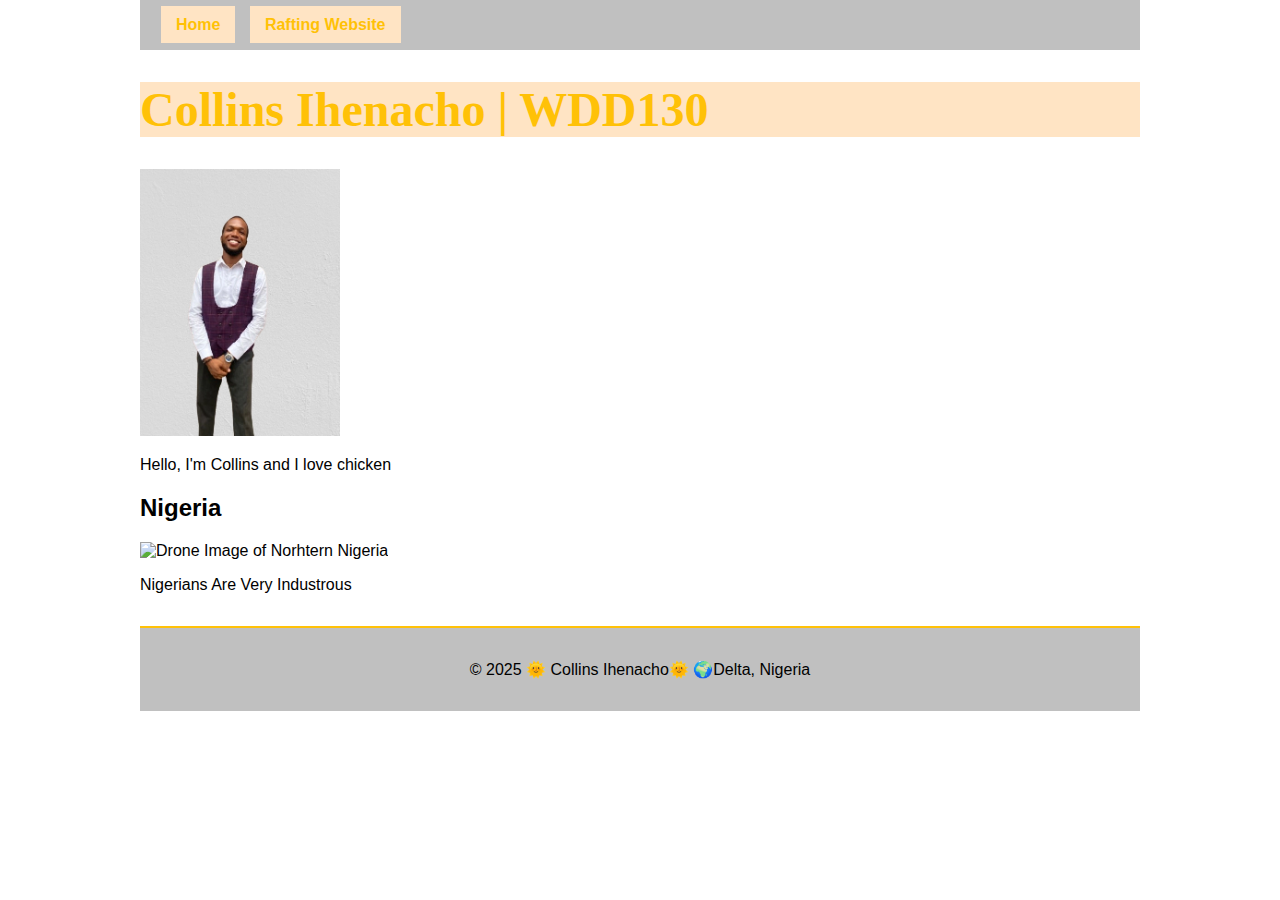
<file: index.html>
<!DOCTYPE html>
<html lang="en-us">
    <head>
        <meta charset="utf-8">
        <meta name="viewport" content="width=device-width,initial-scale=1.0">
        <title>Collins Ihenacho | WDD130</title>
        <meta name="description" content="This Home Page Is For Learning About Html and css">
        <meta name="author" content="Collins Ihenacho">
        <link  rel="stylesheet" href="styles/styles.css">
    </head>    
    <body>
      <header>
        <nav>
          <a href="#">Home</a>
          <a href="wwr/">Rafting Website</a>
        </nav>
      </header>  
      <main>
        <h1>Collins Ihenacho | WDD130</h1>
        <img src="images/profile.webp" alt="Hello, I'm Collins Ihenacho" width="200">
        <p>Hello, I'm Collins and I love chicken</p>
      </main>
      <aside>
        <h2> Nigeria</h2>
        <img alt="Drone Image of Norhtern Nigeria">
        <p>Nigerians Are Very Industrous</p>
      </aside>
      <footer>
        <p>© 2025 🌞 Collins Ihenacho🌞 🌍Delta, Nigeria</p>
      </footer>    
    </body>
</html>
</file>
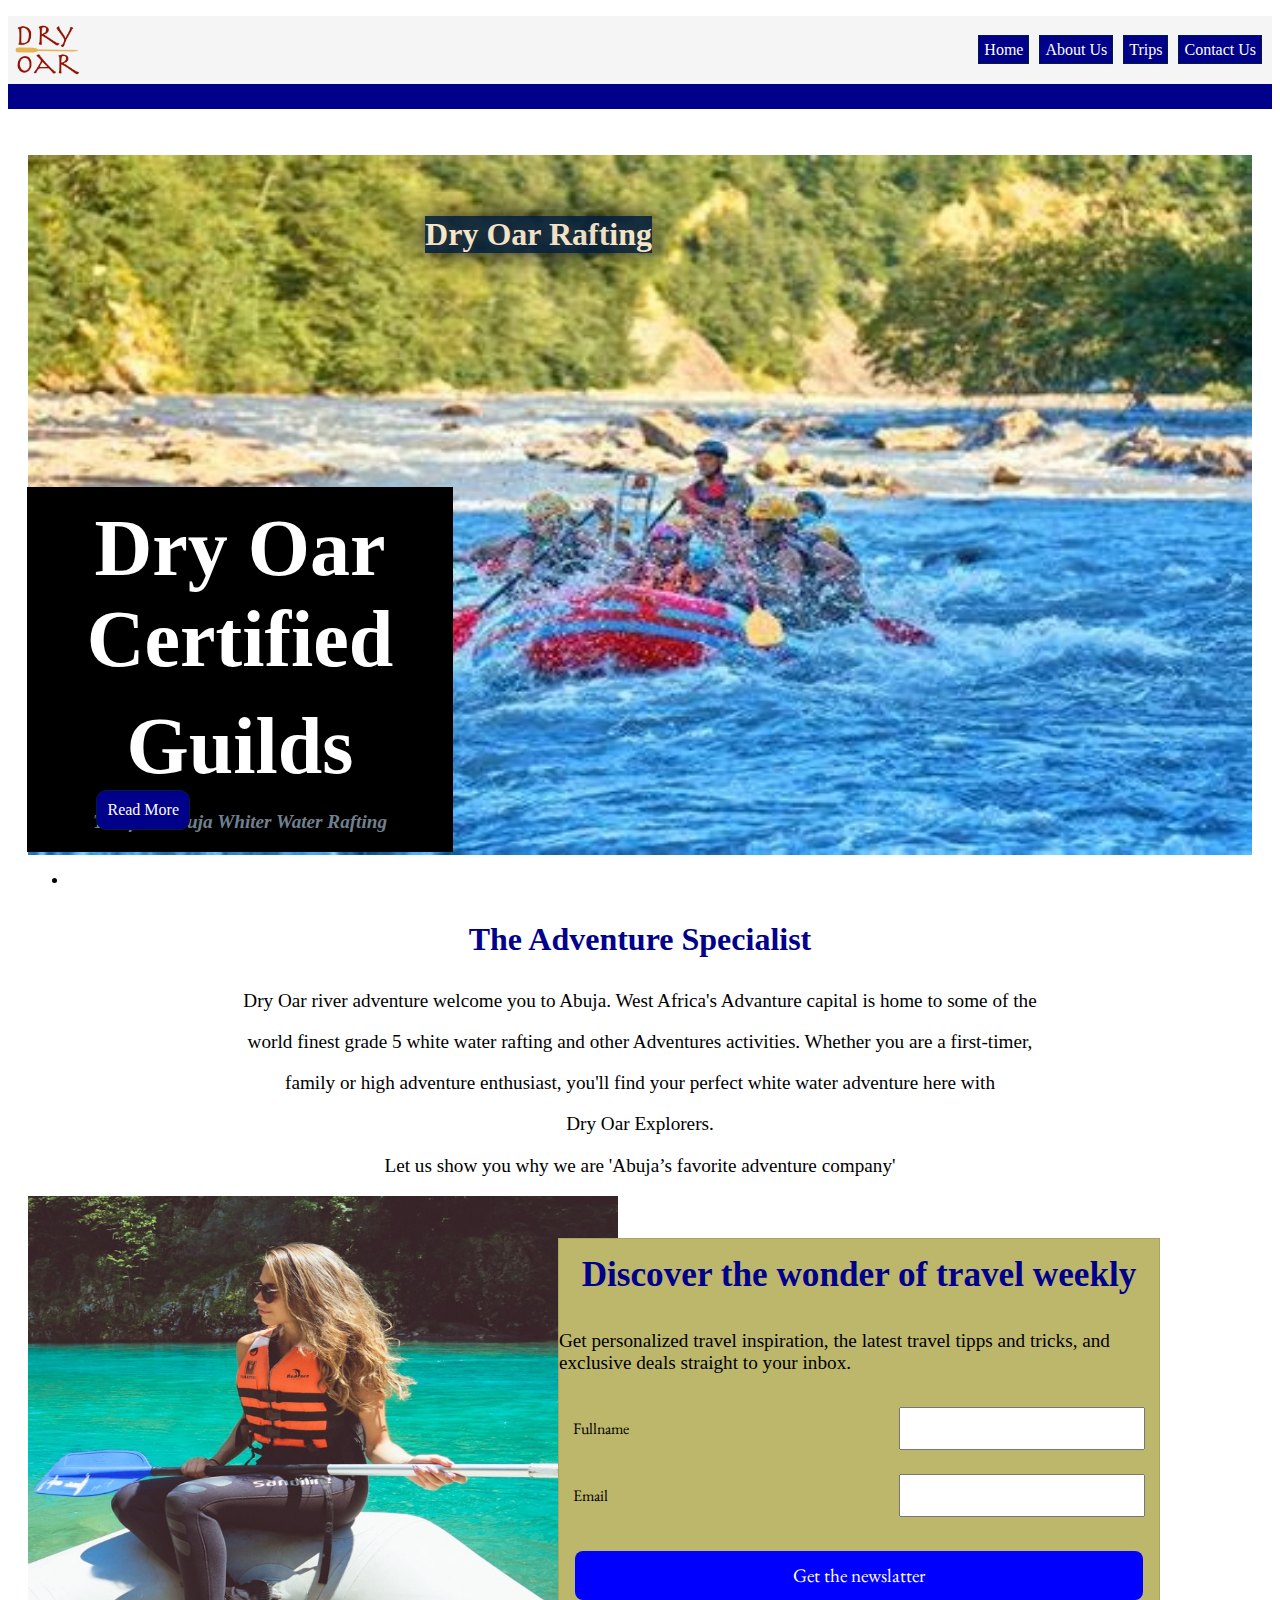
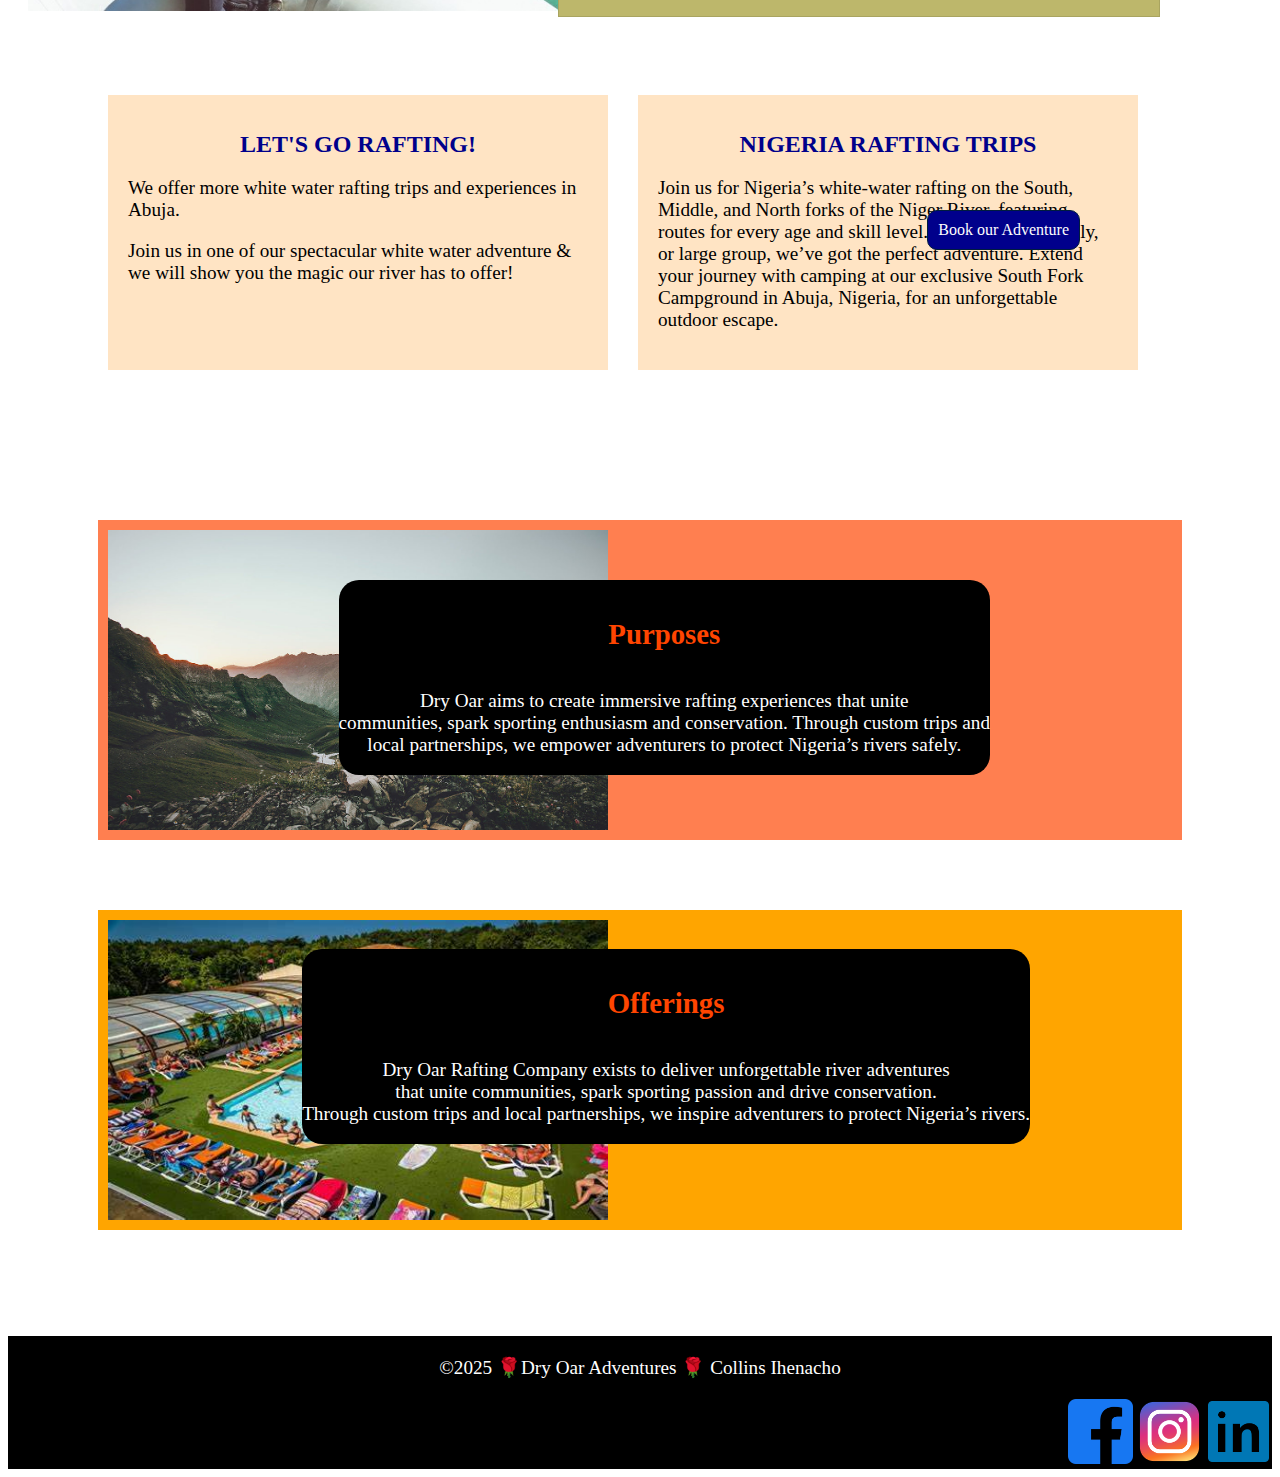
<file: wwr/index.html>
<!DOCTYPE html>
<html lang="en">
<head>
    <meta charset="utf-8">
    <meta name="viewport" content="width=device-width,initial-scale=1.0">
    <title>Collins Ihenacho | Home Page</title>
    <meta name="description" content="A White Water Rafting Home Page">
    <meta name="author" content="Collins Ihenacho">
    <link rel="stylesheet" href="styles/rafting.css">

        <link rel="preconnect" href="https://fonts.googleapis.com">
        <link rel="preconnect" href="https://fonts.gstatic.com" crossorigin>
        <link href="https://fonts.googleapis.com/css2?family=EB+Garamond:ital,wght@0,400..800;1,400..800&family=Roboto:ital,wght@0,100;0,300;0,400;0,500;0,700;0,900;1,100;1,300;1,400;1,500;1,700;1,900&display=swap" rel="stylesheet">
</head>
<body>
    <header>
        <img src="images/waterraftinglogo.webp" width="70" alt="logo">
        <nav>
            <ul class="navigation">
                <li><a href="https://collinsihenacho.github.io/wdd130/wwr/index.html">Home</a></li>
			    <li><a href="https://collinsihenacho.github.io/wdd130/wwr/about.html">About Us</a></li>
			    <li><a href="https://collinsihenacho.gihub.io/wwd130/wwr/trips.html">Trips</a></li>
			    <li><a href="https://collinsihenacho.github.io/wdd130/wwr/contact.html">Contact Us</a></li>
                </ul>  
        </nav>
    </header>
    <main>
        <div class="hero">
            <img src="images/image6.webp" height="10" alt="">
            <h1>Dry Oar Rafting</h1>
        </div>
        <div class="nile">
            <h2>Dry Oar Certified</h2>
            <h2>Guilds</h2>
            <p><b><i>The first Abuja Whiter Water Rafting</i></b></p>
        </div>
            <ul class="navigation3">
                <li><a href="#">Read More</a></li>
            </ul>
        <section>
            <div class="newslatter">
                <h3>The Adventure Specialist</h3>
                <p>Dry Oar river adventure welcome you to Abuja. West Africa's Advanture capital is home to some of the</p>
                <p>world finest grade 5 white water rafting and other Adventures activities. Whether you are a first-timer,</p>
                <p> family or high adventure enthusiast, you'll find your perfect white water adventure here with</p>
                <p>Dry Oar Explorers.</p>
                <p>Let us show you why we are 'Abuja’s favorite adventure company'</p>
            </div>
        </section>
        <img src="images/txofpc1e.png" width="590" height="415" alt="pic">
        <div class="form">
        <form>
            <h2>Discover the wonder of travel weekly</h2>
            <p>Get personalized travel inspiration, the latest travel tipps and tricks, and exclusive deals straight to your inbox.</p>
            <fieldset>
                <div class="form-item column">
                <label for="fullname">Fullname</label>
                <input type="text" id="fullname" name="fullname">
                </div>
                <div class="form-item column">
                <label for="usermail">Email</label>
                <input type="email" id="usermail" name="usermail">
                </div>
            </fieldset>
            <button type="submit">Get the newslatter</button>
        </form>
    </div> 
        <div class="grid-container">
            <div class="grid-item"><h2>LET'S GO RAFTING!</h2>
                <P>We offer more white water rafting trips and experiences in Abuja.</P>
                <p>Join us in one of our spectacular white water adventure & we will show you the magic our river has to offer!</p></div>
           
            <div class="grid-item"><h2>NIGERIA RAFTING TRIPS</h2>
            <P>Join us for Nigeria’s white‑water rafting on the South, Middle, and North forks of the Niger River, featuring routes for every age and skill level.
                Whether solo, family, or large group, we’ve got the perfect adventure.
                Extend your journey with camping at our exclusive South Fork Campground in Abuja, Nigeria, for an unforgettable outdoor escape.
            </P></div>
        </div>
         <ul class="navigation2">
                <li><a href="https://collinsihenacho.github.io/wdd130/wwr/trips.html">Book our Adventure</a></li>
         </ul>
         <div class="grid-container2">
        <img src="images/1.jpg" width="500" height="300" alt="pic">
         </div>
           <div class="purposes">
            <h4>Purposes</h4>
            <p>Dry Oar aims to create immersive rafting experiences that unite <br>
                communities, spark sporting enthusiasm and conservation. Through custom trips and<br>
                local partnerships, we empower adventurers to protect Nigeria’s rivers safely.</p>
           </div>
            <div class="offerings">
            <h4>Offerings</h4>
            <p>Dry Oar Rafting Company exists to deliver unforgettable river adventures<br>
                that unite communities, spark sporting passion and drive conservation.<br>
                Through custom trips and local partnerships, we inspire adventurers to protect Nigeria’s rivers.</p>
            </div>
               
            <div class="grid-container3">
            <img src="images/2.jpeg" width="500" height="300" alt="pic">
            </div>
    </main>
    <footer>
        <p class="footer-p">©2025 🌹Dry Oar Adventures 🌹 Collins Ihenacho</p>
        <nav class="sociallinks">
              <a href="https://facebook.com/" target="_blank">
                   <img src="images/facebook.webp" alt="Facebook"></a>
              <a href="https://instagram.com" target="_blank">
                   <img src="images/instagram.webp" alt="Twitter"></a>
            <a href="https://linkedin.com" target="_blank">
                   <img src="images/linkedin.webp" alt="linkedin"></a>
        </nav>
  </footer>
</body>
</html>
</file>
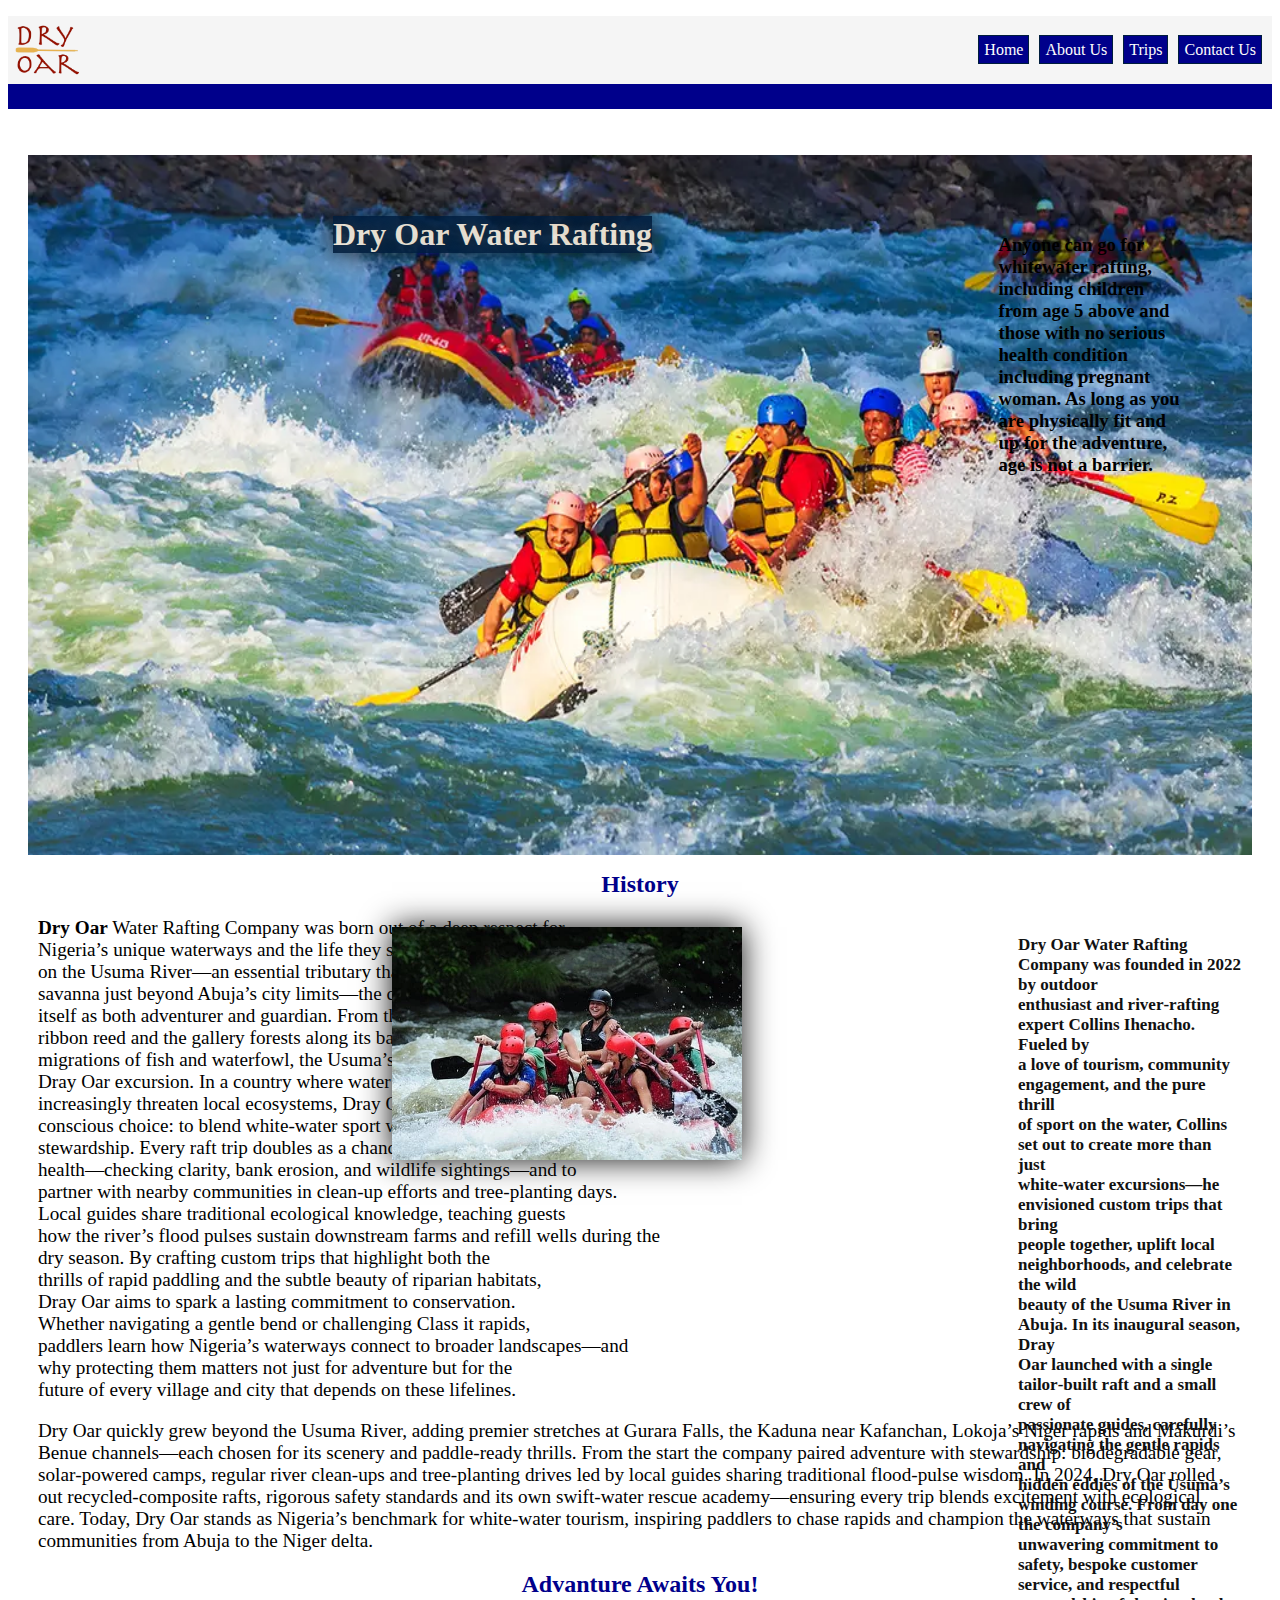
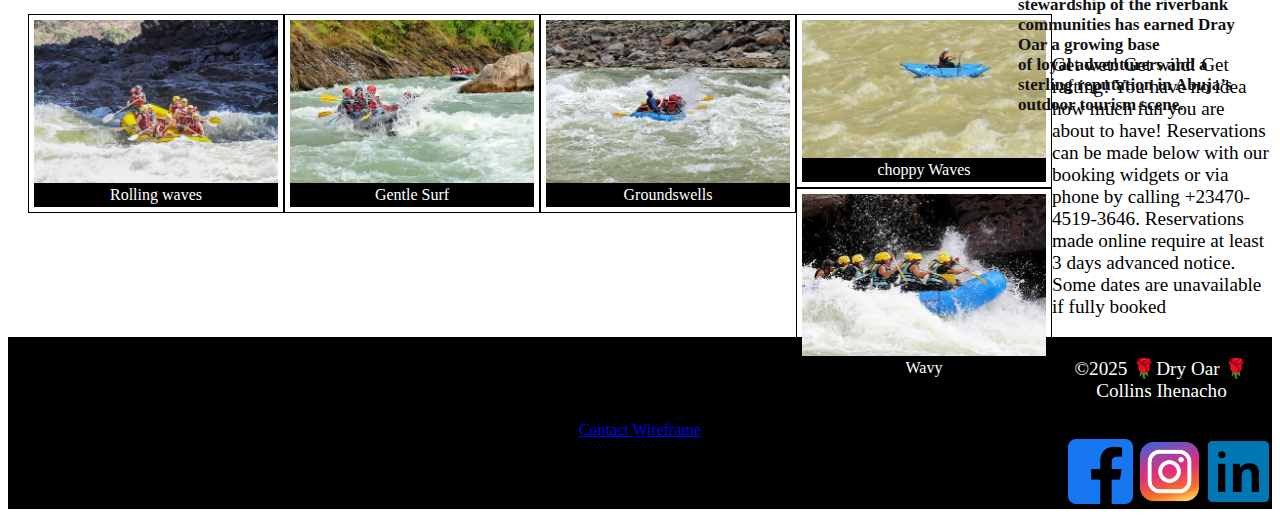
<file: wwr/about.html>
<!DOCTYPE html> 
    <html lang="en-US">
    
    <head>
        <meta charset="utf-8">
        <meta name="viewport" content="width=device-width,initial-scale=1.0">
        <title>Dry Oar Water Rafting | About Us></title>
        <meta name="description" content="A White Water Rafting homepage">
        <meta name="author" content="Collins Ihenacho">
        <link rel="stylesheet" href="styles/rafting.css">

        <link rel="preconnect" href="https://fonts.googleapis.com">
        <link rel="preconnect" href="https://fonts.gstatic.com" crossorigin>
        <link href="https://fonts.googleapis.com/css2?family=EB+Garamond:ital,wght@0,400..800;1,400..800&family=Roboto:ital,wght@0,100;0,300;0,400;0,500;0,700;0,900;1,100;1,300;1,400;1,500;1,700;1,900&display=swap" rel="stylesheet">
    
    </head>
    <body>
    <header>
        <img src="images/waterraftinglogo.webp" width="70" alt="logo">
        <nav>
            <ul class="navigation">
                <li><a href="https://collinsihenacho.github.io/wdd130/wwr/index.html">Home</a></li>
			    <li><a href="https://collinsihenacho.github.io/wdd130/wwr/about.html">About Us</a></li>
			    <li><a href="https://collinsihenacho.github.io/wdd130/wwr/trips.html">Trips</a></li>
			    <li><a href="https://collinsihenacho.github.io/wdd130/wwr/contact.html">Contact Us</a></li>
                </ul>
        </nav>
    </header>
    <main>
        <div class="hero">
            <img src="images/hero.webp" alt="">
            <h1>Dry Oar Water Rafting</h1>
            <article>
                <h3><b>Anyone can go for whitewater rafting, including children from age 5 above
                    and those with no serious health condition including pregnant woman.
                    As long as you are physically fit and up for the adventure, age is not a barrier.</b></h3>
            </article>
        </div>
        <section>
            <h2>History</h2> 
            <div class="history">
                
            <p><b>Dry Oar</b> Water Rafting Company was born out of a deep respect for<br>
                 Nigeria’s unique waterways and the life they support. Launched in 2022<br>
                on the Usuma River—an essential tributary that winds through the Guinea <br>
                savanna just beyond Abuja’s city limits—the company has always seen <br>itself
                as both adventurer and guardian. From the rustling stands of <br>ribbon reed and
                the gallery forests along its banks to the seasonal <br>migrations of fish and
                waterfowl, the Usuma’s rhythms define every <br>Dray Oar excursion. In a country
                where water scarcity and pollution<br> increasingly threaten local ecosystems,
                Dray Oar’s founders made a<br> conscious choice: to blend white‑water sport with
                environmental<br> stewardship. Every raft trip doubles as a chance to monitor river<br>
                health—checking clarity, bank erosion, and wildlife sightings—and to<br> partner with
                nearby communities in clean‑up efforts and tree‑planting days.<br> Local guides share 
                traditional ecological knowledge, teaching guests<br> how the river’s flood pulses sustain
                downstream farms and refill wells during the<br> dry season. By crafting custom trips that highlight both the <br>
                thrills of rapid paddling and the subtle beauty of riparian habitats,<br> Dray Oar aims to spark a lasting commitment to conservation. <br>
                Whether navigating a gentle bend or challenging Class it rapids,<br> paddlers learn how Nigeria’s waterways connect to broader landscapes—and <br>
                why protecting them matters not just for adventure but for the <br>future of every village and city that depends on these lifelines.
                 </p>
                <img src="images/image7.webp" alt="heros" width="350">
            <h3> Dry Oar Water Rafting Company was founded in 2022 by outdoor<br>
                enthusiast and river‑rafting expert Collins Ihenacho. Fueled by<br>
                a love of tourism, community engagement, and the pure thrill<br>
                of sport on the water, Collins set out to create more than just<br>
                white‑water excursions—he envisioned custom trips that bring<br>
                people together, uplift local neighborhoods, and celebrate the wild<br>
                beauty of the Usuma River in Abuja. In its inaugural season, Dray<br>
                Oar launched with a single tailor‑built raft and a small crew of<br>
                passionate guides, carefully navigating the gentle rapids and<br>
                hidden eddies of the Usuma’s winding course. From day one the company’s<br>
                unwavering commitment to safety, bespoke customer service, and respectful<br>
                stewardship of the riverbank communities has earned Dray Oar a growing base<br>
                of loyal adventurers and a sterling reputation in Abuja’s outdoor tourism scene.</h3>

            <p> Dry Oar quickly grew beyond the Usuma River, adding premier stretches at Gurara Falls, the Kaduna near Kafanchan, Lokoja’s Niger rapids and Makurdi’s Benue channels—each chosen for its scenery and paddle‑ready thrills.
                From the start the company paired adventure with stewardship: biodegradable gear, solar‑powered camps, regular river clean‑ups and tree‑planting drives led by local guides sharing traditional flood‑pulse wisdom. In 2024, 
                Dry Oar rolled out recycled‑composite rafts, rigorous safety standards and its own swift‑water rescue academy—ensuring every trip blends excitement with ecological care.
                Today, Dry Oar stands as Nigeria’s benchmark for white‑water tourism, inspiring paddlers to chase rapids and champion the waterways that sustain communities from Abuja to the Niger delta.</p>   
            </div>
        </section>
        <section>
            <h2>Advanture Awaits You!</h2>
            <figure>
                <img src="images/sectionimage1.webp"  alt="" >
                <figcaption>Rolling waves</figcaption>
              </figure>
              <figure>
                <img src="images/sectionimage2.webp" alt="" >
                <figcaption>Gentle Surf</figcaption>
              </figure>
              <figure>
                <img src="images/sectionimage3.webp"  alt="" >
                <figcaption>Groundswells</figcaption>
              </figure>
              <figure>
                <img src="images/sectionimage4.webp"  alt="" >
                <figcaption>choppy Waves</figcaption>
              </figure>
              <figure>
                <img src="images/sectionimage5.webp"  alt="" >
                <figcaption>Wavy</figcaption>
              </figure>
        </section>
    </main>
       <p>Get wet! Get wild! Get rafting! You have no idea how much fun you are about to have!
        Reservations can be made below with our booking widgets or via phone by calling +23470-4519-3646.
        Reservations made online require at least 3 days advanced notice. 
        Some dates are unavailable if fully booked</p>
    <footer>
        <p class="footer-p">©2025 🌹Dry Oar 🌹 Collins Ihenacho</p>
        <a class="footer-menu" href=" ">Contact Wireframe</a>
        <nav class="sociallinks">
              <a href="https://facebook.com/" target="_blank">
                   <img src="images/facebook.webp" alt="Facebook"></a>
              <a href="https://instagram.com" target="_blank">
                   <img src="images/instagram.webp" alt="Twitter"></a>
            <a href="https://linkedin.com" target="_blank">
                   <img src="images/linkedin.webp" alt="linkedin"></a>
        </nav>
  </footer>
    </body>
    </html>
</file>
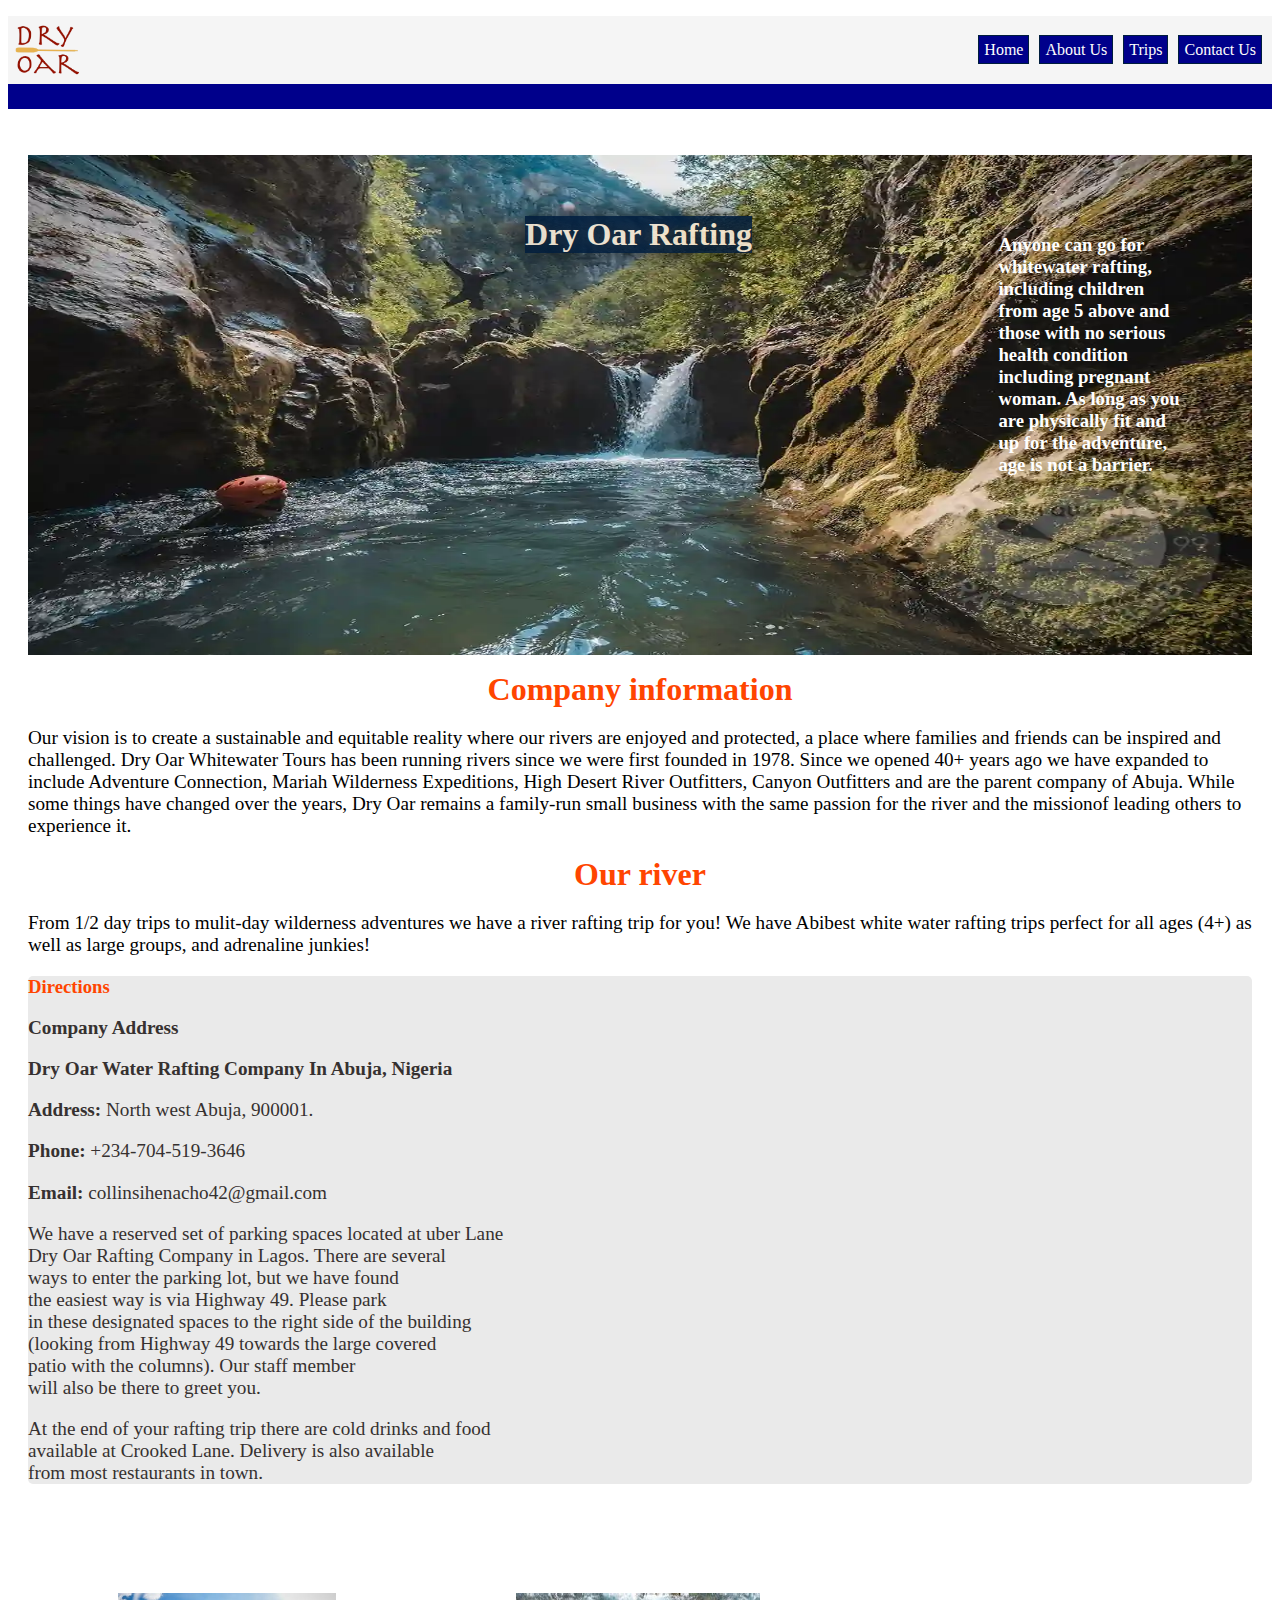
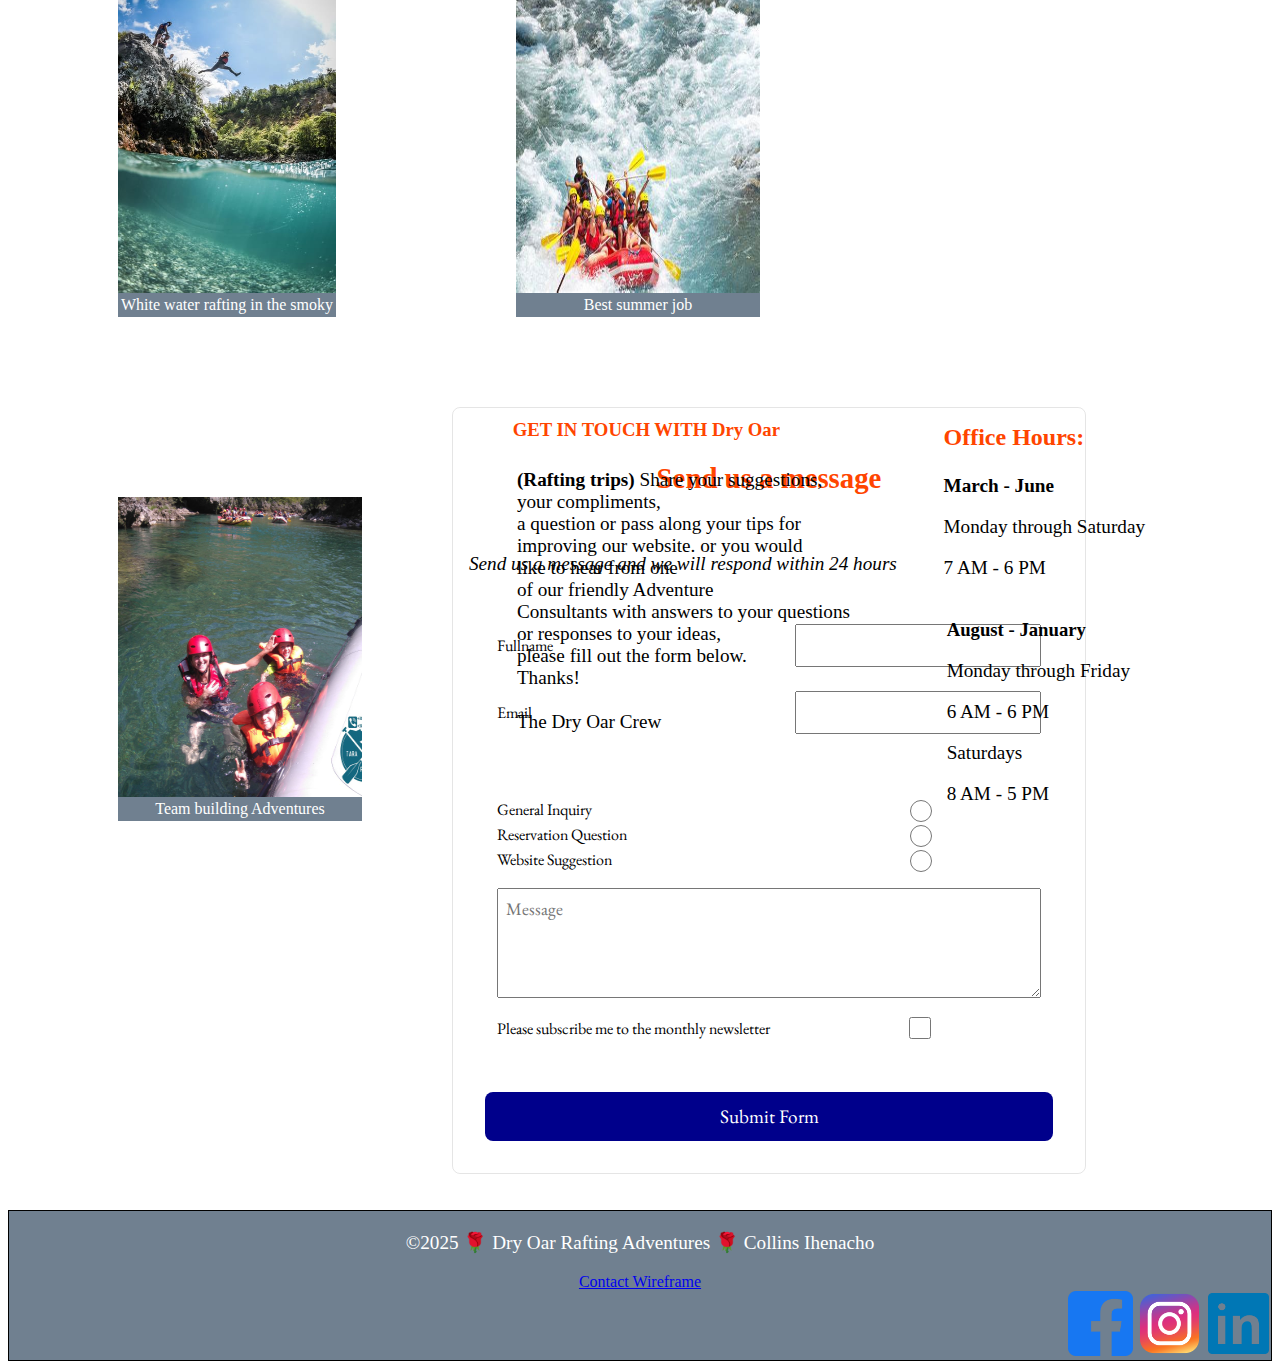
<file: wwr/contact.html>
<!DOCTYPE html> 
    <html lang="en-US">
    
    <head>
        <meta charset="utf-8">
        <meta name="viewport" content="width=device-width,initial-scale=1.0">
        <title>Dry Oar water rafting| Contact Us</title>
        <meta name="description" content="Contact Dray Oar Water Rafting for custom trips, group bookings, and river‑adventure inquiries.">
        <meta name="author" content="Collins Ihenacho">
        <link rel="stylesheet" href="styles/contact.css">

        <link rel="preconnect" href="https://fonts.googleapis.com">
        <link rel="preconnect" href="https://fonts.gstatic.com" crossorigin>
        <link href="https://fonts.googleapis.com/css2?family=EB+Garamond:ital,wght@0,400..800;1,400..800&family=Roboto:ital,wght@0,100;0,300;0,400;0,500;0,700;0,900;1,100;1,300;1,400;1,500;1,700;1,900&display=swap" rel="stylesheet">
    
    </head>
    <body>
    <header>
        <img src="images/waterraftinglogo.webp" width="70" alt="logo">
        <nav>
            <ul class="navigation">
                <li><a href="https://collinsihenacho.github.io/wdd130/wwr/index.html">Home</a></li>
			    <li><a href="https://collinsihenacho.github.io/wdd130/wwr/about.html">About Us</a></li>
			    <li><a href="https://collinsihenacho.github.io/wdd130/wwr/trips.html">Trips</a></li>
			    <li><a href="https://collinsihenacho.github.io/wdd130/wwr/contact.html">Contact Us</a></li>
                </ul>
        </nav>
    </header>
    <main>
        <div class="hero">
            <img src="images/image3.webp" alt="">
            <h1>Dry Oar Rafting</h1>
            <article>
                <h3><b>Anyone can go for whitewater rafting, including children from age 5 above
                    and those with no serious health condition including pregnant woman.
                    As long as you are physically fit and up for the adventure, age is not a barrier.</b></h3>
            </article>
        </div>
        
            <h2>Company information</h2>
            <p>Our vision is to create a sustainable and equitable reality where our rivers are enjoyed and protected,
                a place where families and friends can be inspired and challenged. Dry Oar Whitewater Tours has been
                running rivers since we were first founded in 1978. Since we opened 40+ years ago we have expanded to include
                Adventure Connection, Mariah Wilderness Expeditions, High Desert River Outfitters, Canyon Outfitters and are the
                parent company of Abuja. While some things have changed over the years, Dry Oar  remains
                a family-run small business with the same passion for the river and the missionof leading others to experience it.</p>
                <h2>Our river</h2>
            <p>From 1/2 day trips to mulit-day wilderness adventures we have a river
                rafting trip for you! We have Abibest white water rafting trips perfect for all ages (4+) as well as large groups,
                and adrenaline junkies!</p>
        
        <div class="address">
                <h3>Directions</h3>
                <p><b>Company Address</b></p>
                <p><b>Dry Oar Water Rafting Company In Abuja, Nigeria</b></p>
                <p><b>Address:</b>  North west Abuja, 900001.</p>
                <p><b>Phone:</b> +234-704-519-3646</p>
                <p><b>Email:</b> collinsihenacho42@gmail.com</p>
                <p>We have a reserved set of parking spaces located at uber Lane<br> Dry Oar Rafting  Company in Lagos.
                There are several<br> ways to enter the parking lot, but we have found<br> the easiest way is via
                Highway 49. Please park<br> in these designated spaces to the right side of the building <br>
                (looking from Highway 49 towards the large covered<br> patio with the columns). Our staff member<br>
                will also be there to greet you.</p>
                <p>At the end of your rafting trip there are cold drinks and food<br>
                 available at Crooked Lane. Delivery is also available<br> from most restaurants in town.</p>
        </div>
       <div class="map">
        <iframe src="https://www.google.com/maps/embed?pb=!1m18!1m12!1m3!1d3938.5771133716785!2d7.41771909024542!3d9.192563684704753!2m3!1f0!2f0!3f0!3m2!1i1024!2i768!4f13.1!3m3!1m2!1s0x104dde0d4064548b%3A0x56a2bd05e90968f8!2sUsuma%20Lower%20Dam!5e0!3m2!1sen!2sng!4v1745063562122!5m2!1sen!2sng" width="600" height="450" title="Dray Oar Location Map;" allowfullscreen="" loading="lazy" referrerpolicy="no-referrer-when-downgrade"></iframe>
       </div>
        <figure>
            <img src="images/imagea.jpg" alt="" height="300">
            <figcaption>White water rafting in the smoky</figcaption>
          </figure>
          <figure>
            <img src="images/image60.jpeg" alt="" height="300">
            <figcaption>Best summer job</figcaption>
          </figure>
          
          <figure>
            <img src="images/image.jpg" alt="" height="300">
            <figcaption>Team building Adventures</figcaption>
          </figure>
          <div class="dryoar">
            <h3>GET IN TOUCH WITH Dry Oar</h3>
            <p><b>(Rafting trips)</b>
            Share your suggestions, <br>your compliments,<br>
            a question or pass along your tips for<br>
            improving our website. or you would<br>
            like to hear from one <br>of our friendly Adventure<br>
            Consultants with answers to your questions<br>
            or responses to your ideas,<br> please fill out the form below.<br>
            Thanks!<br>  
            <br>The Dry Oar Crew<br></p>
            </div>

        <form>
            <h4>Send us a message</h4>
            <p><i>Send us a message and we will respond within 24 hours </i></p>
            <fieldset>
                <!--<legend>Contact Information</legend>-->
                <div class="form-item column2">
                <label for="fullname">Fullname</label>
                <input type="text" id="fullname" name="fullname">
                </div>
                <div class="form-item column2">
                <label for="usermail">Email</label>
                <input type="email" id="usermail" name="usermail">
                </div>
            </fieldset>
            <fieldset>
                <!--<legend>Questions</legend>-->
                <div class="form-item column1">
                <label for="generainquiry">General Inquiry</label>
                <input type="radio" id="generainquiry" name="generainquiry">
                <label for="reservationquestion">Reservation Question</label>
                <input type="radio" id="reservationquestion" name="reservationquestion">
                <label for="websitesuggestion">Website Suggestion</label>
                <input type="radio" id="websitesuggestion" name="websitesuggestion">
                </div>
                <textarea id="feedback" name="feedback" rows="4" placeholder="Message"></textarea>
                <div class="form-item column1">
                <label for="pet">Please subscribe me to the monthly newsletter</label>
                <input type="checkbox" id="pet" name="subscribe">
                </div>
            </fieldset>
            <button type="submit">Submit Form</button>
        </form>
         <div class="office">
            <h3>Office Hours:</h3>
            <p><b>March - June</b></p>
            <p>Monday through Saturday</p>
            <p>7 AM - 6 PM</p>
        </div>
        <div class="office2">
            <h3>August - January</h3>
            <p>Monday through Friday</p>
            <p>6 AM - 6 PM</p>
            <p>Saturdays</p>
            <p>8 AM - 5 PM</p>
        </div>
    </main>
    <footer>
        <p class="footer-p">©2025 🌹 Dry Oar Rafting Adventures 🌹 Collins Ihenacho</p>
        <a class="footer-menu" href="https://drive.google.com/file/d/1Iuk5HReRyLllczJS2pWfmBP3dOHvmK57/view?usp=sharing" target="_blank">Contact Wireframe</a>
        <nav class="sociallinks">
              <a href="https://facebook.com/" target="_blank">
                   <img src="images/facebook.webp" alt="Facebook"></a>
              <a href="https://instagram.com" target="_blank">
                   <img src="images/instagram.webp" alt="Twitter"></a>
            <a href="https://linkedin.com" target="_blank">
                   <img src="images/linkedin.webp" alt="linkedin"></a>
        </nav>
  </footer>
    </body>
    </html>
</file>
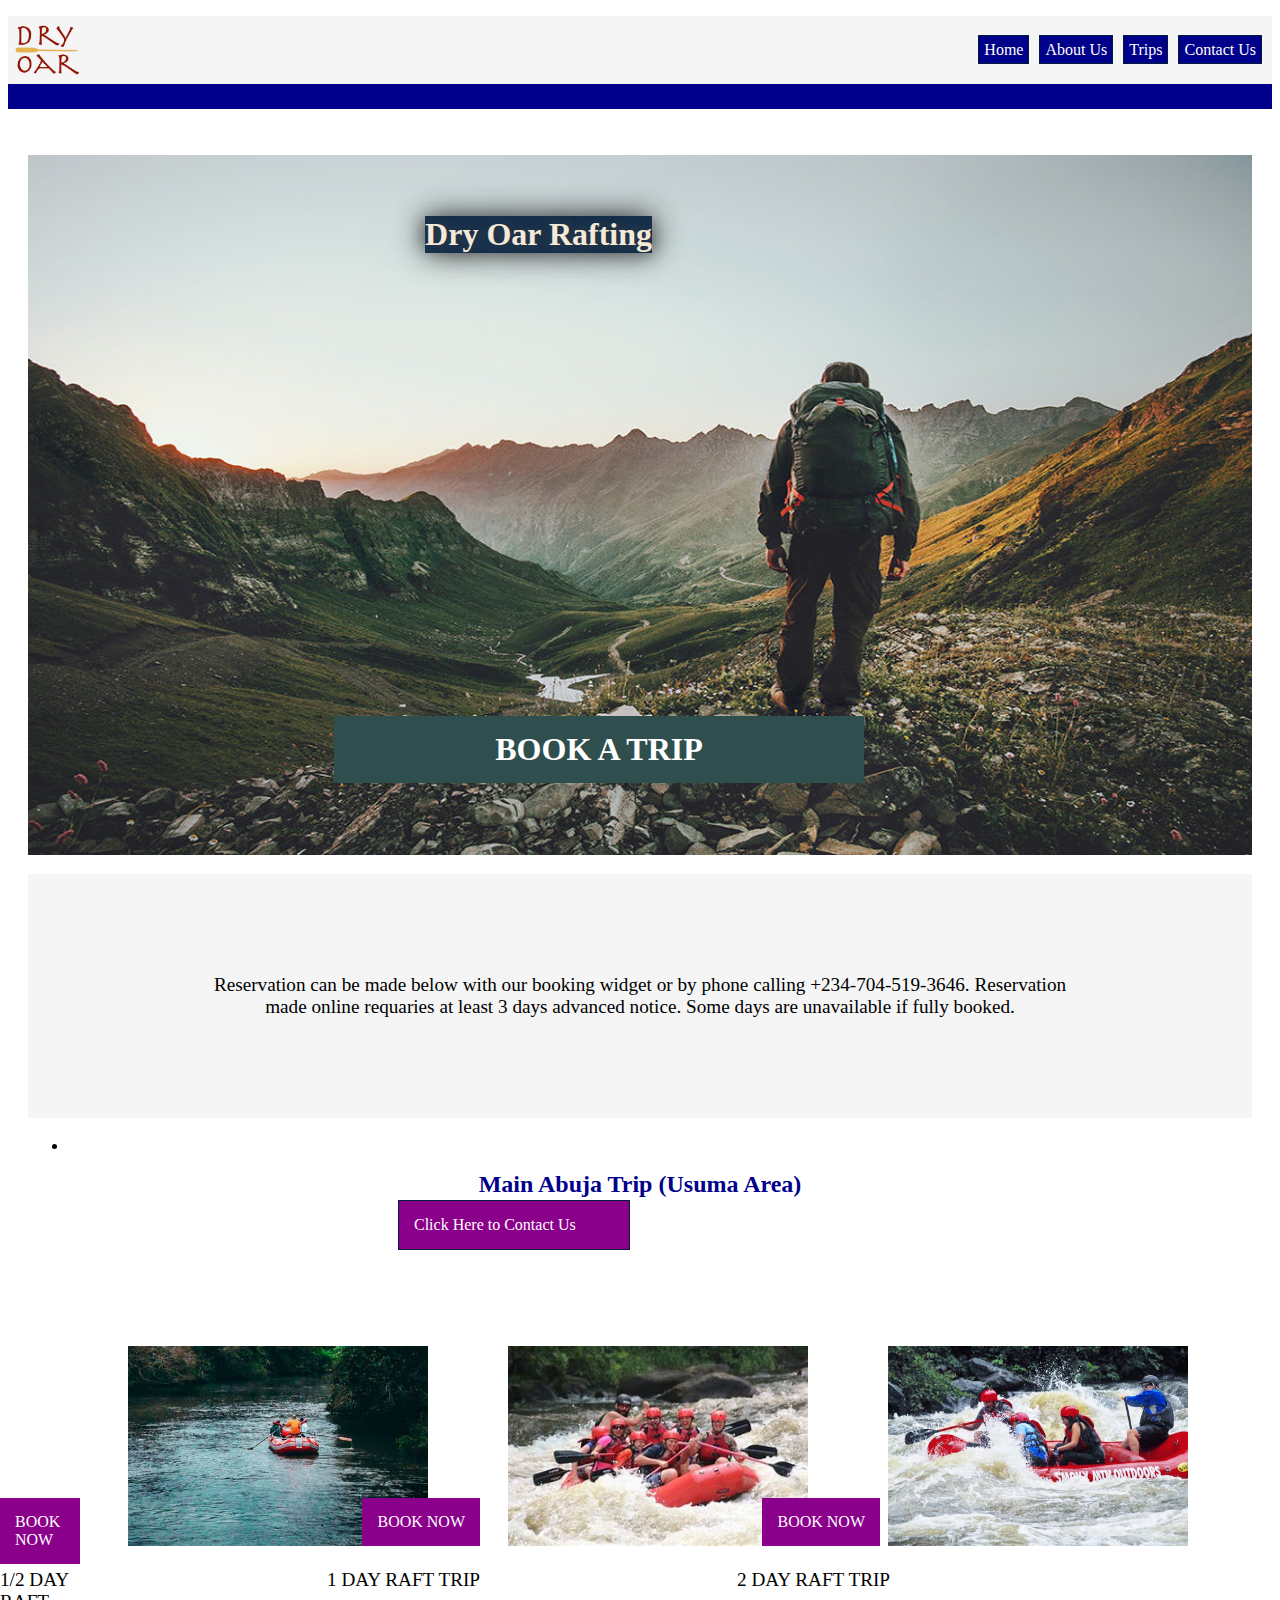
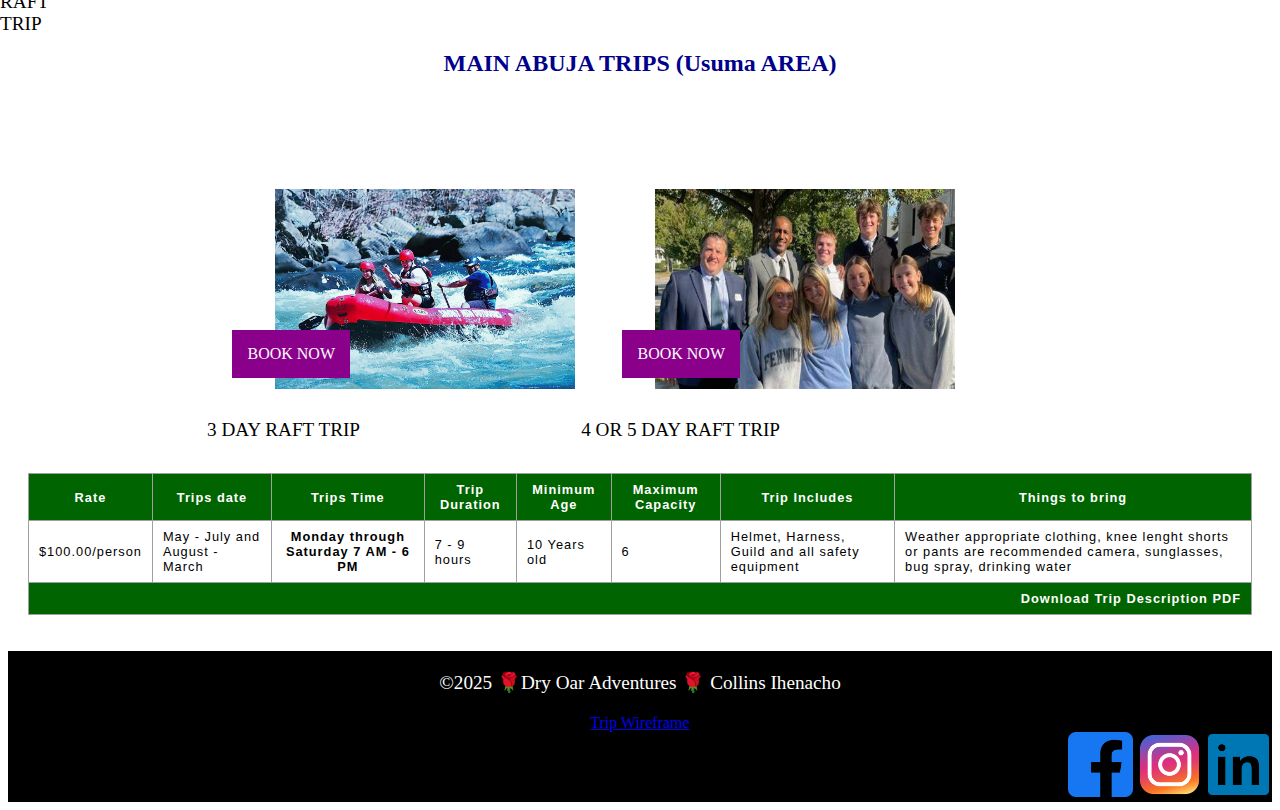
<file: wwr/trips.html>
<!DOCTYPE html>
<html lang="en">
<head>
    <meta charset="utf-8">
    <meta name="viewport" content="width=device-width,initial-scale=1.0">
    <title>Collins Ihenacho | trips Page</title>
    <meta name="description" content="A White Water Rafting Trips Page">
    <meta name="author" content="Collins Ihenacho">
    <link rel="stylesheet" href="styles/rafting.css">

        <link rel="preconnect" href="https://fonts.googleapis.com">
        <link rel="preconnect" href="https://fonts.gstatic.com" crossorigin>
        <link href="https://fonts.googleapis.com/css2?family=EB+Garamond:ital,wght@0,400..800;1,400..800&family=Roboto:ital,wght@0,100;0,300;0,400;0,500;0,700;0,900;1,100;1,300;1,400;1,500;1,700;1,900&display=swap" rel="stylesheet">
</head>
<body>
    <header>
        <img src="images/waterraftinglogo.webp" width="70" alt="logo">
        <nav>
            <ul class="navigation">
                <li><a href="https://collinsihenacho.github.io/wdd130/wwr/index.html">Home</a></li>
			    <li><a href="https://collinsihenacho.github.io/wdd130/wwr/about.html">About Us</a></li>
			    <li><a href="https://collinsihenacho.github.io/wdd130/wwr/trips.html">Trips</a></li>
			    <li><a href="https://collinsihenacho.github.io/wdd130/wwr/contact.html">Contact Us</a></li>
                </ul>
        </nav>
    </header>
    <main>
        <div class="hero">
            <img src="images/1.jpg" alt="">
            <h1>Dry Oar Rafting</h1>
        </div>
        <div class="trips">
            <h2><b>BOOK A TRIP</b></h2>
        </div>
        <div class="vation">
        <p>Reservation can be made below with our booking widget or by phone calling +234-704-519-3646. Reservation<br>
            made online requaries at least 3 days advanced notice. Some days are unavailable if fully booked.
        </p>
        </div>
            <ul class="navigation4">
                <li><a href="https://collinsihenacho.github.io/wdd130/wwr/contact.html">Click Here to Contact Us</a></li>
            </ul>
            <h2>Main Abuja Trip (Usuma Area)</h2>
            <div class="udu">
            <P>1/2 DAY RAFT TRIP</P>
            </div>
            <div class="udu2">
            <p>1 DAY RAFT TRIP</p>
            </div>
            <div class="udu3">
            <p>2 DAY RAFT TRIP</p>
            </div>
            <ul class="navigation5">
                <li><a href="#">BOOK NOW</a></li>
            </ul>
            <ul class="navigation6">
                <li><a href="#">BOOK NOW</a></li>
            </ul>
            <ul class="navigation7">
                <li><a href="#">BOOK NOW</a></li>
            </ul>
            <div class="grid-container4">
                <div class="grid-item4"><img src="images/day1.jpeg" width="300" height="200" alt="1"></div>
                <div class="grid-item4"><img src="images/day2.jpeg" width="300" height="200" alt=""></div>
                <div class="grid-item4"><img src="images/day3.jpg" width="300" height="200" alt=""></div>
            </div>
            <h2>MAIN ABUJA TRIPS (Usuma AREA)</h2>
            <div class="udu4">
                <p>3 DAY RAFT TRIP</p>
                </div>
                <div class="udu5">
                <p>4 OR 5 DAY RAFT TRIP</p>
                </div>
                <ul class="navigation8">
                    <li><a href="#">BOOK NOW</a></li>
                </ul>
                <ul class="navigation9">
                    <li><a href="#">BOOK NOW</a></li>
                </ul>
            <div class="grid-container5">
                <div class="grid-item5"><img src="images/day5.jpg" width="300" height="200" alt="1"></div>
                <div class="grid-item5"><img src="images/day4.jpeg" width="300" height="200" alt=""></div>
            </div>
            <table>
                    <thead>
                        <tr>
                            <th scope="col">Rate</th>
                            <th scope="col">Trips date</th>
                            <th scope="col">Trips Time</th>
                            <th scope="col">Trip Duration</th>
                            <th scope="col">Minimum Age</th>
                            <th scope="col">Maximum Capacity</th>
                            <th scope="col">Trip Includes</th>
                            <th scope="col">Things to bring</th>
                        </tr>
                    </thead>
                    <tbody>
                        <tr>
                            <td>$100.00/person</td>
                            <td>May - July and August - March</td>
                            <th rowspan="1">Monday through Saturday  7 AM - 6 PM</th>
                            <td>7 - 9 hours</td>
                            <td>10 Years old</td>
                            <td>6</td>
                            <td>Helmet, Harness, Guild and all safety equipment</td>
                            <td>Weather appropriate clothing, knee lenght shorts or pants are recommended
                                camera, sunglasses, bug spray, drinking water</td>
                        </tr>
                    </tbody>
                   <tfoot>
                        <tr>
                            <th scope="row" colspan="8">Download Trip Description PDF</th>
                        </tr>
                    </tfoot>
            </table>
    </main>
    <footer>
        <p class="footer-p">©2025 🌹Dry Oar Adventures 🌹 Collins Ihenacho</p>
        <a class="footer-menu" href="https://drive.google.com/file/d/1J3kzKuOV0VEbykCiPAd2oBTgUhQTLAMN/view?usp=sharing" target="_blank">Trip Wireframe</a>
        <nav class="sociallinks">
              <a href="https://facebook.com/" target="_blank">
                   <img src="images/facebook.webp" alt="Facebook"></a>
              <a href="https://instagram.com" target="_blank">
                   <img src="images/instagram.webp" alt="Twitter"></a>
            <a href="https://linkedin.com" target="_blank">
                   <img src="images/linkedin.webp" alt="linkedin"></a>
        </nav>
  </footer>
</body>
</html>
</file>
<file: styles/styles.css>
:root {
    --primary-color: #FFC107;
    --secondary-color: bisque;
    --text-color: #000000;
    --background-color: #C0C0C0;
}

body {
    font-family: 'Oswald', sans-serif;
    max-width: 1000px;
    margin: 0 auto;
    padding: 0;
    color: var(--text-color);
}

header {
    background-color: var(--background-color);
    padding: 1rem;
    display: flex;
    align-items: center;
    justify-content: space-between;
}
nav a {
    background-color: var(--secondary-color);
    color: var(--primary-color);
    text-decoration: none;
    padding: 10px 15px;
    margin: 0 5px;
    font-weight: bold;
}
h1 {
    background-color: var(--secondary-color);
    color: var(--primary-color);
    font-family: 'Bangers', cursive;
    font-size: 3rem;
}

.hero {
    position: relative;
}

.hero-img {
    width: 100%;
    display: block;
}

.hero h1 {
    position: absolute;
    top: 20%;
    left: 5%;
    color: #000;
}

.hero article {
    position: absolute;
    bottom: 10%;
    left: 5%;
    background-color: rgba(255, 255, 255, 0.9);
    padding: 1rem;
    max-width: 500px;
    box-shadow: 0 0 10px gray;
}

.hero article img {
    float: right;
    margin-left: 1rem;
    width: 100px;
}

section {
    padding: 1.5rem 1rem;
}

section h2 {
    color: var(--primary-color);
    font-family: 'Bangers', cursive;
    font-size: 2rem;
}

section img {
    width: 18%;
    margin: 1%;
    border: 1px solid var(--primary-color);
    box-shadow: 0 0 15px gray;
}

footer {
    margin-top: 2rem;
    padding: 1rem;
    background-color: var(--background-color);
    border-top: 2px solid var(--primary-color);
    text-align: center;
}

footer .sociallinks a {
    text-decoration: none;
    margin: 0 10px;
}

footer .sociallinks img {
    vertical-align: middle;
    border: none;
}
</file>
<file: wwr/styles/rafting.css>
:root {
    --heading-font: 'Roboto';
    --font-2: 'Time New Roman', serif;
    --paragraph-font: EB Garamond,'Roboto Slab', sans-serif;
    --heading-background: #f5f5f5;
    --footer-background: #708090;
    --secondary-color: #001D3D;
    --accent-2: #00008b;
    --accent-3: #ffffff;
    --padding: 20px;
    --border: 1px #000;
}
header {
	margin: 1rem auto;
	display: grid;
    grid-template-columns: 2fr auto;
    align-items: center;
    border-bottom: 25px solid var(--accent-2);
    max-width: 10000px;
    padding: 5px;
    background-color: var(--heading-background);
}

.nav {
    text-align: right;
}
.navigation {
    display: flex;
    list-style: none;
}
.navigation a {
    padding: 5px;
	text-decoration: solid;
    margin: 5px;
    border: 1px solid var(--secondary-color);
    background-color: var(--accent-2);
    color: #fdfdfd;
    justify-content: space-around;
    
}
main {
    width: auto;
	margin: 1rem auto;
	background-color: var(--heading-background-color);
	padding: var(--padding);
	border: var(--border);
}



.hero img {
    display: block;
    width: 100%;
    height: 700px;
}
.hero {
    margin: 10px auto;
    position: relative;
}

h1 {
	text-shadow: 0 0 15px #333;
	border-bottom: 1px solid var(--secondary-color);
    position: absolute;
    top: 40px;
    right: 600px;
    color: antiquewhite;
    background: var(--secondary-color);
    border: var(--border);
    box-shadow: 0 0 30px #111;
	opacity: 0.9;
}
article {
	position: absolute;
    top: 40px;
	right: 500px;
	padding: var(--padding);
    width: 15%;
    height: 10%;
    bottom: 25px;
	right: 50px;
    color: var var(--border);
    text-align: left;
}
.navigation3 a {
    position: absolute;
    top: 780px;
    right: 1080px;
    padding: 10px;
	text-decoration: solid;
    margin: 10px;
    border: 1px solid var(--secondary-color);
    background-color: var(--accent-2);
    color: #fdfdfd; 
    border-radius: 10px;
}
.nile {
    position: absolute;
    top: 460px;
    right: 800px;
    text-align: center;
    background-color: #000;
    margin: 27px;
}
.nile h2 {
    color: white;
    font-size: 5em;
}
.nile p {
    color: #708090;
}
p {
    font-family: 'Allan';
    font-size: 1.2em;
}
	
h2 {
    margin: 1rem;
    font-size: 1.5em;
    color: darkblue;
    text-align: center;
}


figure {
    border: thin #000000 solid;
    display: flex;
    flex-flow: column;
    padding: 5px;
    max-width: 244px;
    margin: auto;
    float: inline-start;
}
  
  figcaption {
    background-color: black;
    color: var(--accent-3);
    font: bold;
    padding: 3px; /*3*/
    text-align: center;
}
.history img {
    text-shadow: 0 0 15px #333;
	border-bottom: 1px solid #001D3D;
    position: absolute;
    top: 10px;
    right: 500px;
    color: antiquewhite;
    background: var(--heading-text-color);
    border: var(--border);
    box-shadow: 0 0 30px #111;
	float: left;
}
.history {
    margin: 10px;
    position: relative;
}
.history h3 {
    position: absolute;
    top: 1px;
    left: 980px;
    color: #111;
    font-size: 17px;
}
.newslatter h3{
    text-align: center;
    font-size: 2rem;
    color: darkblue;
}
.newslatter p {
    text-align: center;
    right: 300px;
}
form {
    width: 600px;
    padding: 0;
    border: 1px solid rgba(0, 0, 0, 0.1);
    display: grid;
    background-color: darkkhaki;
}
fieldset {
    display: grid;
    grid-gap: .5rem;
    border: none;
}
label, input, button {
    font-family: var(--paragraph-font);
}
label {
    padding-right: 1rem;
}
input {
    padding: 0.5rem;
    font-size: 1.1rem;
}
button {
    margin: 1rem;
    background-color: blue;
    color: #ffffff;
    border: none;
    border-radius: .5rem;
    padding: .75rem;
    font-size: 1.2rem;
}
.form {
    position: absolute;
    top: 1238px;
    right: 120px;
}
.form h2 {
    font-size: 2.2em;
    color: darkblue;
}

.form-item {
    display: grid;
    align-items: center;
}
.column {
    grid-template-columns: 2fr 1fr;
    margin: 0.5rem 0;
}

.grid-container {
    display: grid;
    grid-template-columns: 500px 500px;
    grid-gap: 30px;
    padding: 10px;
    margin: 70px;
}
.grid-item {
    background-color: bisque;
    padding: 20px;
    color: black;
}
.grid-container2 {
    display: grid;
    grid-template-columns: 500px;
    grid-gap: 30px;
    padding: 10px;
    margin: 70px;
    background-color: coral;
}
.grid-container3 {
    display: grid;
    grid-template-columns: 500px;
    grid-gap: 30px;
    padding: 10px;
    margin: 70px;
    background-color: orange;
}
.navigation2 a {
    position: absolute;
    top: 1800px;
    right: 190px;
    padding: 10px;
	text-decoration: solid;
    margin: 10px;
    border: 1px solid var(--secondary-color);
    background-color: var(--accent-2);
    color: #fdfdfd; 
    border-radius: 10px;
}
h4 {
    color: white;
    font-size: 1.8rem;
}
.offerings {
    position: absolute;
    top: 2549px;
    right: 250px;
    background-color: black;
    text-align: center;
    border-radius: 20px;
    color: #fff;
}
.offerings h4 {
    color: orangered;
}
.purposes {
    position: absolute;
    top: 2180px;
    right: 290px;
    background-color: black;
    text-align: center;
    border-radius: 20px;
    color: #fff;
}
.purposes h4 {
    color: orangered;
}
.trips h2{
    position: absolute;
    top: 700px;
    right: 400px;
    color: #ffffff;
    font-size: 2rem;
	border-bottom: 1px solid var(--secondary-color);
    background: darkslategrey;
    border: var(--border);
	padding: 15px;
    width: 500px;
}
.vation p{
    display: grid;
    text-align: center;
    padding: 100px;
	border-bottom: 3px black;
    background: whitesmoke;
    border: 5px;
}
.navigation2, .navigation3 navigation4, .navigation5, .navigation6, .navigation7, .navigation8, .navigation9 {
    display: flex;
    list-style: none;
}
.navigation4 a {
    display: grid;
    position: absolute;
    top: 1200px;
    right: 650px;
    padding: 15px;
    width: 200px;
	text-decoration: solid;
    border: 1px solid var(--secondary-color);
    background-color: darkmagenta;
    color: #fdfdfd; 
}
.udu p {
    display: grid;
    position: absolute;
    top: 1550px;
    right: 1200px;

}
.udu2 p {
    display: grid;
    position: absolute;
    top: 1550px;
    right: 800px;

}
.udu3 p {
    display: grid;
    position: absolute;
    top: 1550px;
    right: 390px;
 
}
.udu4 p {
    display: grid;
    position: absolute;
    top: 2000px;
    right: 920px;

}
.udu5 p {
    display: grid;
    position: absolute;
    top: 2000px;
    right: 500px;
  
}
.navigation5 a {
    display: grid;
    position: absolute;
    top: 1498px;
    right: 1200px;
    padding: 15px;
	text-decoration: solid;
    background-color: darkmagenta;
    color: #fdfdfd; 
}
.navigation6 a {
    display: grid;
    position: absolute;
    top: 1498px;
    right: 800px;
    padding: 15px;
	text-decoration: solid;
    background-color: darkmagenta;
    color: #fdfdfd; 
}
.navigation7 a {
    display: grid;
    position: absolute;
    top: 1498px;
    right: 400px;
    padding: 15px;
	text-decoration: solid;
    background-color: darkmagenta;
    color: #fdfdfd; 
}
.navigation8 a {
    display: grid;
    position: absolute;
    top: 1930px;
    right: 930px;
    padding: 15px;
	text-decoration: solid;
    background-color: darkmagenta;
    color: #fdfdfd; 
}
.navigation9 a {
    display: grid;
    position: absolute;
    top: 1930px;
    right: 540px;
    padding: 15px;
	text-decoration: solid;
    background-color: darkmagenta;
    color: #fdfdfd; 
}
.grid-container4 {
    display: grid;
    grid-template-columns: 350px 350px 350px;
    grid-gap: 30px;
    padding: 10px;
    margin: 70px;
}
.grid-container5 {
    display: grid;
    grid-template-columns: 350px 350px;
    grid-gap: 30px;
    padding: 10px;
    margin: 70px;
    justify-content: center;
}
.grid-item4 {
    padding: 20px;
    color: black;
}
table {
    border-collapse: collapse;
    font-family: sans-serif;
    font-size: 0.8rem;
    letter-spacing: 1px;
}

thead,
tfoot {
    background-color:darkgreen;
    color: white;
}
th, td {
    border: 1px solid rgb(160, 160, 160);
    padding: 8px 10px;
}
td :last-of-type {
    text-align: center;
}
tbody > tr :nth-of-type(even) {
    background-color: white;
}
tfoot th {
    text-align: right;
}
tfoot td {
    font-weight: bold;
}
footer {
    text-align: center;
    border: 1px solid #000;
    margin-top: 15px;
    background-color: black;
    align-items: flex-end;
    text-decoration: none;
    color: #ffffff;
}
.footer-p {
    text-align: center;
}
.footer-menu {
    text-align: center;
}
.sociallinks {
    text-align: end;
}
.sociallinks img {
    width: 65px;
    height: 65px;
}
</file>
<file: wwr/styles/contact.css>
:root {
    --heading-font: 'Roboto';
    --font-2: 'Time New Roman', serif;
    --paragraph-font: EB Garamond,'Roboto Slab', sans-serif;
    --heading-background: #f5f5f5;
    --footer-background: #708090;
    --secondary-color: #001D3D;
    --accent-2: #00008b;
    --accent-3: #ffffff;
    --padding: 20px;
    --border: 1px #000;
}
header {
	margin: 1rem auto;
	display: grid;
    grid-template-columns: 2fr auto;
    align-items: center;
    border-bottom: 25px solid var(--accent-2);
    max-width: 10000px;
    padding: 5px;
    background-color: var(--heading-background);
}

.nav {
    text-align: right;
}
.navigation {
    display: flex;
    list-style: none;
}
.navigation a {
    padding: 5px;
	text-decoration: solid;
    margin: 5px;
    border: 1px solid var(--secondary-color);
    background-color: var(--accent-2);
    color: #fdfdfd;
    justify-content: space-around;
    
}
main {
    width: auto;
	margin: 1rem auto;
	background-color: var(--heading-background-color);
	padding: var(--padding);
	border: var(--border);
}
.hero img {
    display: block;
    width: 100%;
    height: 500px;
}
.hero {
    margin: 10px auto;
    position: relative;
}
h1 {
	text-shadow: 0 0 15px #333;
	border-bottom: 1px solid var(--secondary-color);
    position: absolute;
    top: 40px;
    right: 500px;
    color: antiquewhite;
    background: var(--secondary-color);
    border: var(--border);
    box-shadow: 0 0 30px #111;
	opacity: 0.9;
}
article {
	position: absolute;
    top: 40px;
	right: 500px;
	padding: var(--padding);
    width: 15%;
    height: 10px;
    bottom: 25px;
	right: 50px;
    color: var(--accent-3);
    text-align: left;
}

h2 {
    margin: 1rem;
    font-size: 2em;
    color: #ff4500;
    text-align: center;
}
.dryoar h3{
    position: absolute;
    top: 2000px;
    right: 500px;
    color: #ff4500;
}
.dryoar p{
    position: absolute;
    top: 2050px;
    right: 430px;
}
.office {
    position: absolute;
    top: 2000px;
    right: 135px;
}
.office h3 {
    font-size: 1.5em;
    color: #ff4500;
}
.office2 {
    position: absolute;
    top: 2200px;
    right: 150px;
}
.map {
    position: absolute;
    top: 1000px;
    right: 50px;

}
.map iframe {
    border: 0;
  }
.address {
    background-color: #eaeaea;
    border-radius: 5px;
}
.address h3 {
    color: #ff4500;
}
.address p {
    color: #363130;
    font-family: Cambria, Cochin, Georgia, Times, 'Times New Roman', serif;
}
figure {
    border: solid var(--accent-3);
    display: flex;
    flex-flow: column;
    padding: 5px;
    max-width: 244px;
    margin: auto;
    float: inline-start;
    border-radius: 50px;
    border-width: 85px;
}
  figcaption {
    background-color: slategray;
    color: var(--accent-3);
    font: bold;
    padding: 3px; /*3*/
    text-align: center;
}
p {
    font-family: 'Allan';
    font-size: 1.2em;
}
h4 {
    color: orangered;
    text-align: center;
    font-size: 1.8em;
}
form {
    width: 600px;
    padding: 1rem;
    border: 1px solid rgba(0, 0, 0, 0.1);
    border-radius: 0.5rem;
    display: grid;
    right: 1000px;
}
fieldset {
    display: grid;
    grid-gap: .5rem;
    margin: 1rem;
    border: none;
}
label, input, button, select, textarea {
    font-family: var(--paragraph-font);
}
label {
    padding-right: 1rem;
}
input, select, textarea {
    padding: 0.5rem;
    font-size: 1.1rem;
}
input[type="radio"] {
    width: 22px;
    height: 22px;
}
input[type="checkbox"] {
    width: 22px;
    height: 22px;
    vertical-align: bottom;
    color: blue;
}
button {
    margin: 1rem;
    background-color: darkblue;
    color: var(--accent-3);
    border: none;
    border-radius: .5rem;
    padding: .75rem;
    font-size: 1.2rem;
}
.form-item {
    display: grid;
    align-items: center;
}
.column1 {
    grid-template-columns: 3fr 1fr;
    margin: 0.5rem 0;
}
.column2 {
    grid-template-columns: 2fr 1fr;
    margin: 0.5rem 0;
}
footer {
    text-align: center;
    border: 1px solid #000;
    margin-top: 15px;
    background-color: slategray;
    align-items: flex-end;
    text-decoration: none;
    color: var(--accent-3);
}
.footer-menu {
    text-align: center;
}
.sociallinks {
    text-align: end;
}
.sociallinks img {
    width: 65px;
    height: 65px;
}
</file>
